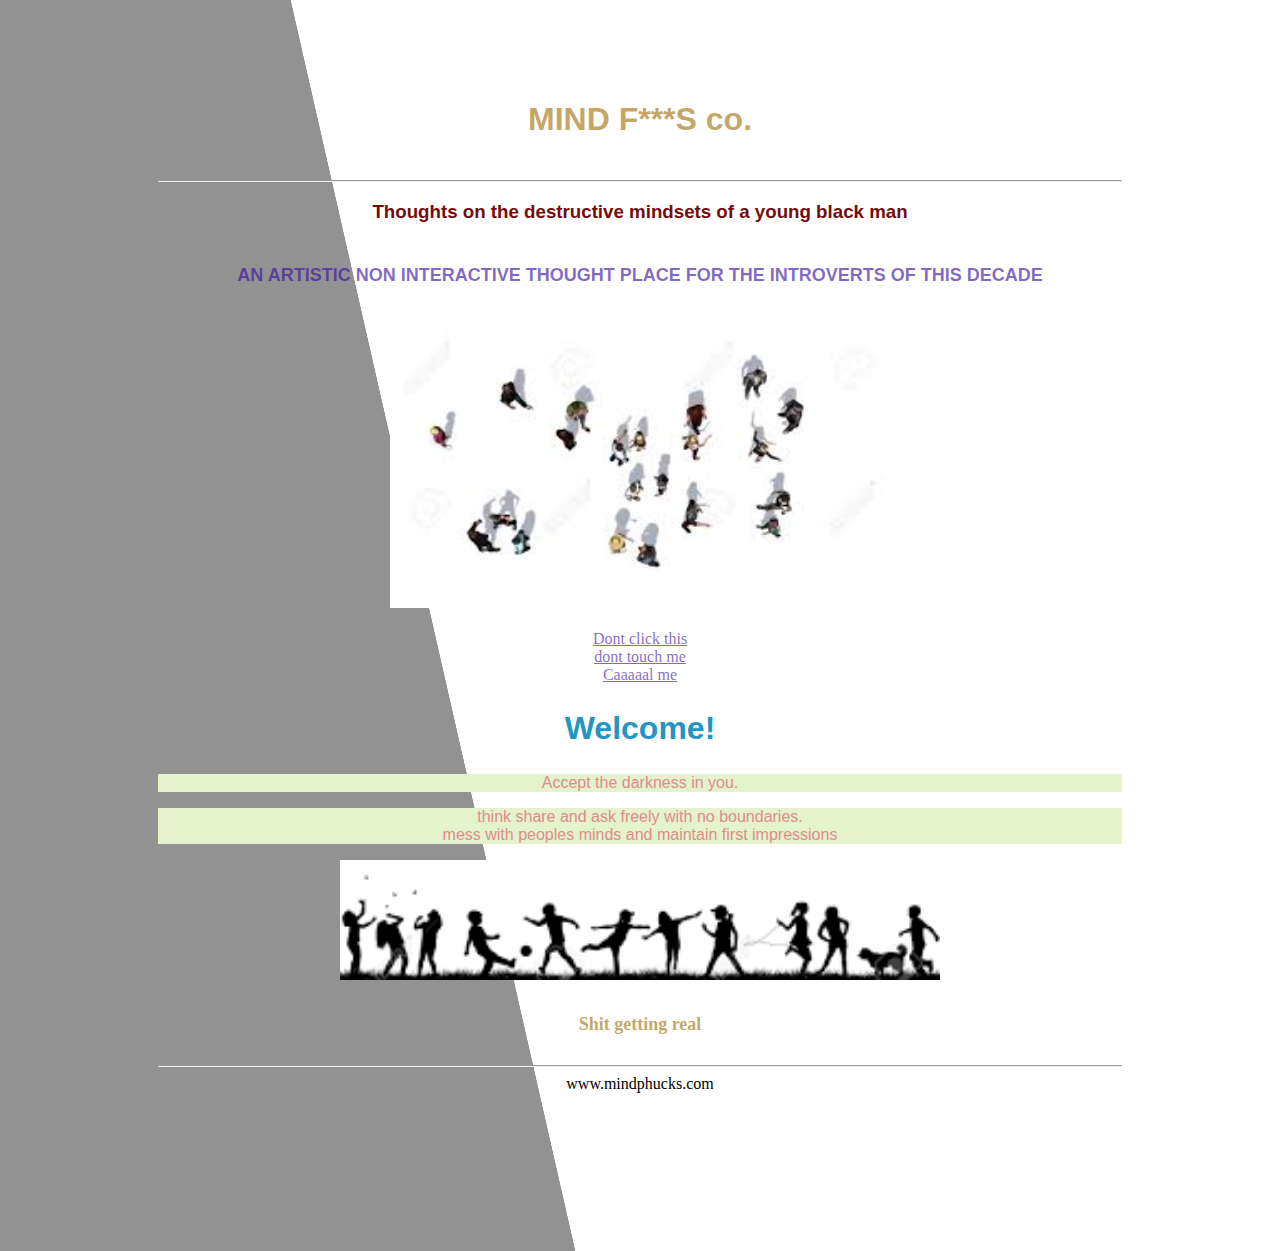
<file: about.html>
<!DOCTYPE html>
<html lang="en">
<head>
     <meta charset="UTF-8">
     <meta name="viewport" content="width=device-width, initial-scale=1.0">
     <meta http-equiv="X-UA-Compatible" content="ie=edge">
     <title>CAD practice</title>
 
</head>
<link rel="stylesheet" href="csskida.css">
<body>
    <LEFT>
        <h4>MIND F***S co.</h4>
   <hr>
   </center>
        <h3>Thoughts on the destructive mindsets of a young black man</h3>
        <h6>AN ARTISTIC NON INTERACTIVE THOUGHT PLACE FOR THE INTROVERTS OF THIS DECADE </h6>
   <div class="mainimage">
   <img src="dew.jpg" width=500" heighxt="409">
</div>
 <br>
 <a href="website.html">Dont click this</a><br>
 <a href="about.html">dont touch me</a><br>
 <a href="contact.html">Caaaaal me</a>
         </td>
        <td valign="top"><h2 align="center">Welcome!</h2>
        <Div Align = "center"><p>Accept the darkness in you.
        </p>
        <p>think share and ask freely with no boundaries. <br>mess with peoples minds and maintain first impressions</p>
        <blockquote>
   </Div>
   <div class="mainimage">
          <img src="images.png" width=600" height="120">
       </div>
       <h5>Shit getting real </h5>
   <hr>
        <td width="200">
          <footer><Div Align = "center">www.mindphucks.com</Div></footer>
        <td height="50"
   <hr>

</body>
</html>
</file>
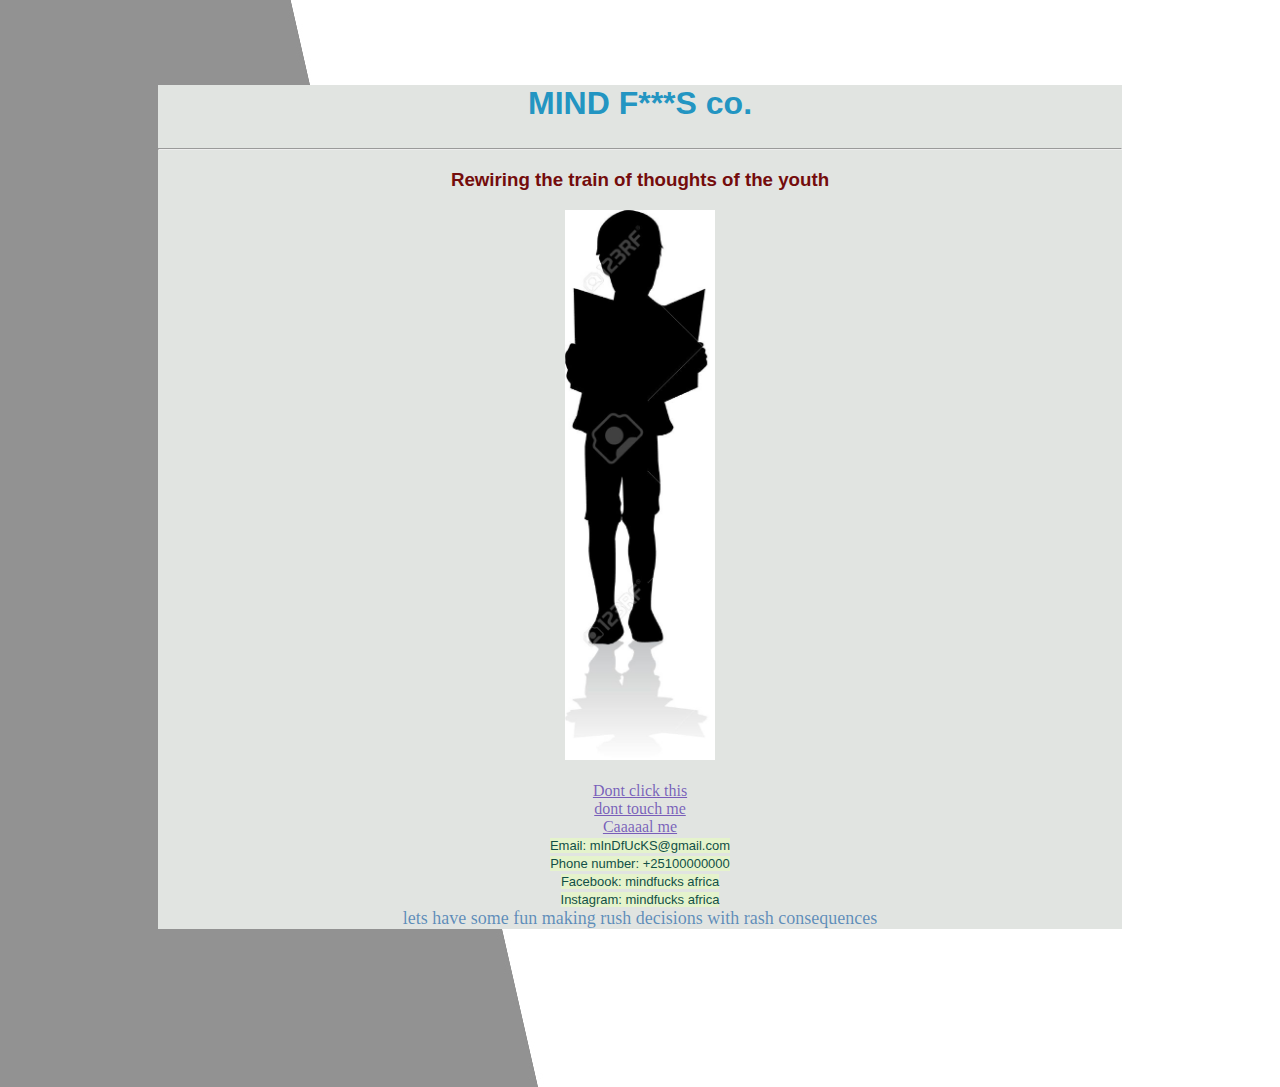
<file: contact.html>
<!DOCTYPE html>
<html lang="en">
<head>
    <meta charset="UTF-8">
    <meta name="viewport" content="width=device-width, initial-scale=1.0">
    <meta http-equiv="X-UA-Compatible" content="ie=edge">
    <title>CAD practice</title>

</head>
<link rel="stylesheet" href="csskida.css">
<body>
    <div class="contactinfo">
        <h2>MIND F***S co.</h2>
   <hr>
   </center>
        <h3>Rewiring the train of thoughts of the youth</h3>
        <div class="mainimage">
                <img src="mu.jpg" width=150" height="550">
                
             </div>
            
 <br>
 <a href="website.html">Dont click this</a>
 <br>
 <a href="about.html">dont touch me</a>
 <br>
 <a href="contact.html">Caaaaal me</a>
         <br>
       <h8>Email: mInDfUcKS@gmail.com <br>
           Phone number: +25100000000<br>
           Facebook: mindfucks africa<br>
           Instagram: mindfucks africa<br>
         

       </h8>
       <h7>lets have some fun making rush decisions with rash consequences</h7>
  

</body>
</html>
</file>
<file: csskida.css>
body {
width: auto;
    text-align: center;
    background:url(111.jpg);
    padding: 150px;
    padding-top: 50px;
}
h1{
    font-family: Impact, Haettenschweiler, 'Arial Narrow Bold', sans-serif;
    color: rgb(96, 97, 97);
}
.contactinfo {
    text-align: center;
    background: rgb(225, 228, 225);

}
p{
    font-family: Arial, Helvetica, sans-serif;
    color: rgb(224, 139, 139);
    text-align: center;
    background: rgb(229, 243, 204);
}
h2{
    font-family:-apple-system, BlinkMacSystemFont, 'Segoe UI', Roboto, Oxygen, Ubuntu, Cantarell, 'Open Sans', 'Helvetica Neue', sans-serif;
    color: rgb(35, 149, 194);
    font-size: xx-large;
}
h3{
    font-family: Impact, Haettenschweiler, 'Arial Narrow Bold', sans-serif;
    color: rgb(116, 12, 12);
}
h4{
    font-family: Impact, Haettenschweiler, 'Arial Narrow Bold', sans-serif;
    color: rgba(161, 114, 12, 0.623);
    font-size: xx-large;
}
h5{
    font-family: cursive;
    color: rgba(161, 114, 12, 0.623);
    font-size: large;
}
h6{
    font-family: Arial, Helvetica, sans-serif;
    color: rgba(57, 12, 161, 0.623);
    font-size: large;
}
h7{
    text-align: center;
    font-family:cursive;
    color: rgba(12, 89, 161, 0.623);
    font-size: large;
}
a{
    text-align: center;
    font-family:cursive;
    color: rgba(57, 12, 161, 0.623);
    font-size: medium;
}
h8{
    font-family: Arial, Helvetica, sans-serif;
    color: rgb(17, 80, 71);
    text-align: center;
    background: rgb(229, 243, 204);
    font-size: small ;
</file>
